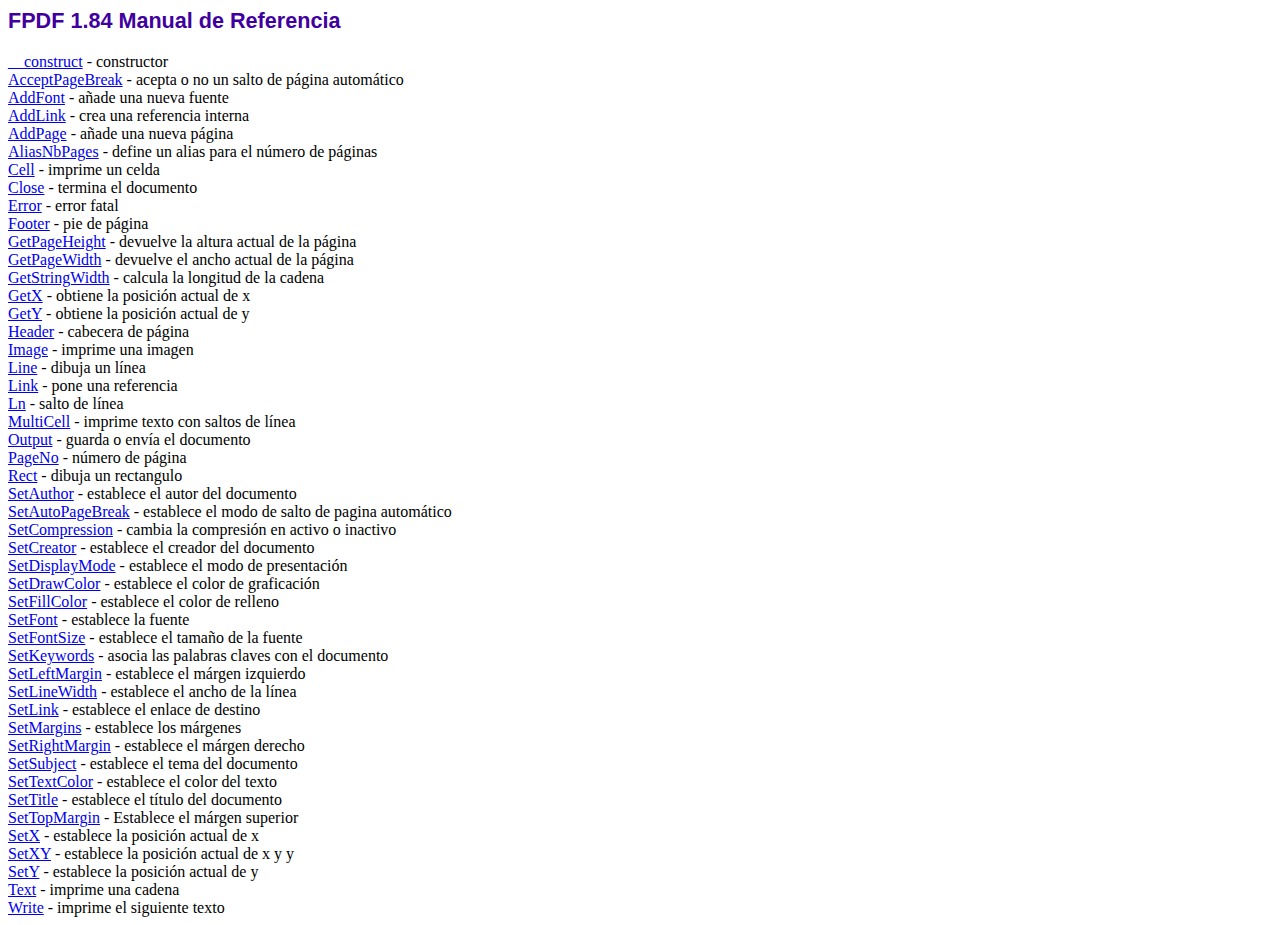
<file: includes/fpdf/doc/index.htm>
<!DOCTYPE html PUBLIC "-//W3C//DTD HTML 4.01 Transitional//EN">
<html>
<head>
<meta http-equiv="Content-Type" content="text/html; charset=ISO-8859-1">
<title>FPDF 1.84 Manual de Referencia</title>
<link type="text/css" rel="stylesheet" href="../fpdf.css">
</head>
<body>
<h1>FPDF 1.84 Manual de Referencia</h1>
<a href="__construct.htm">__construct</a> - constructor<br>
<a href="acceptpagebreak.htm">AcceptPageBreak</a> - acepta o no un salto de p�gina autom�tico<br>
<a href="addfont.htm">AddFont</a> - a�ade una nueva fuente<br>
<a href="addlink.htm">AddLink</a> - crea una referencia interna<br>
<a href="addpage.htm">AddPage</a> - a�ade una nueva p�gina<br>
<a href="aliasnbpages.htm">AliasNbPages</a> - define un alias para el n�mero de p�ginas<br>
<a href="cell.htm">Cell</a> - imprime un celda<br>
<a href="close.htm">Close</a> - termina el documento<br>
<a href="error.htm">Error</a> - error fatal<br>
<a href="footer.htm">Footer</a> - pie de p�gina<br>
<a href="getpageheight.htm">GetPageHeight</a> - devuelve la altura actual de la p�gina<br>
<a href="getpagewidth.htm">GetPageWidth</a> - devuelve el ancho actual de la p�gina<br>
<a href="getstringwidth.htm">GetStringWidth</a> - calcula la longitud de la cadena<br>
<a href="getx.htm">GetX</a> - obtiene la posici�n actual de x<br>
<a href="gety.htm">GetY</a> - obtiene la posici�n actual de y<br>
<a href="header.htm">Header</a> - cabecera de p�gina<br>
<a href="image.htm">Image</a> - imprime una imagen<br>
<a href="line.htm">Line</a> - dibuja un l�nea<br>
<a href="link.htm">Link</a> - pone una referencia<br>
<a href="ln.htm">Ln</a> - salto de l�nea<br>
<a href="multicell.htm">MultiCell</a> - imprime texto con saltos de l�nea<br>
<a href="output.htm">Output</a> - guarda o env�a el documento<br>
<a href="pageno.htm">PageNo</a> - n�mero de p�gina<br>
<a href="rect.htm">Rect</a> - dibuja un rectangulo<br>
<a href="setauthor.htm">SetAuthor</a> - establece el autor del documento<br>
<a href="setautopagebreak.htm">SetAutoPageBreak</a> - establece el modo de salto de pagina autom�tico<br>
<a href="setcompression.htm">SetCompression</a> - cambia la compresi�n en activo o inactivo<br>
<a href="setcreator.htm">SetCreator</a> - establece el creador del documento<br>
<a href="setdisplaymode.htm">SetDisplayMode</a> - establece el modo de presentaci�n<br>
<a href="setdrawcolor.htm">SetDrawColor</a> - establece el color de graficaci�n<br>
<a href="setfillcolor.htm">SetFillColor</a> - establece el color de relleno<br>
<a href="setfont.htm">SetFont</a> - establece la fuente<br>
<a href="setfontsize.htm">SetFontSize</a> - establece el tama�o de la fuente<br>
<a href="setkeywords.htm">SetKeywords</a> - asocia las palabras claves con el documento<br>
<a href="setleftmargin.htm">SetLeftMargin</a> - establece el m�rgen izquierdo<br>
<a href="setlinewidth.htm">SetLineWidth</a> - establece el ancho de la l�nea<br>
<a href="setlink.htm">SetLink</a> - establece el enlace de destino<br>
<a href="setmargins.htm">SetMargins</a> - establece los m�rgenes<br>
<a href="setrightmargin.htm">SetRightMargin</a> - establece el m�rgen derecho<br>
<a href="setsubject.htm">SetSubject</a> - establece el tema del documento<br>
<a href="settextcolor.htm">SetTextColor</a> - establece el color del texto<br>
<a href="settitle.htm">SetTitle</a> - establece el t�tulo del documento<br>
<a href="settopmargin.htm">SetTopMargin</a> - Establece el m�rgen superior<br>
<a href="setx.htm">SetX</a> - establece la posici�n actual de x<br>
<a href="setxy.htm">SetXY</a> - establece la posici�n actual de x y y<br>
<a href="sety.htm">SetY</a> - establece la posici�n actual de y<br>
<a href="text.htm">Text</a> - imprime una cadena<br>
<a href="write.htm">Write</a> - imprime el siguiente texto<br>
</body>
</html>
</file>
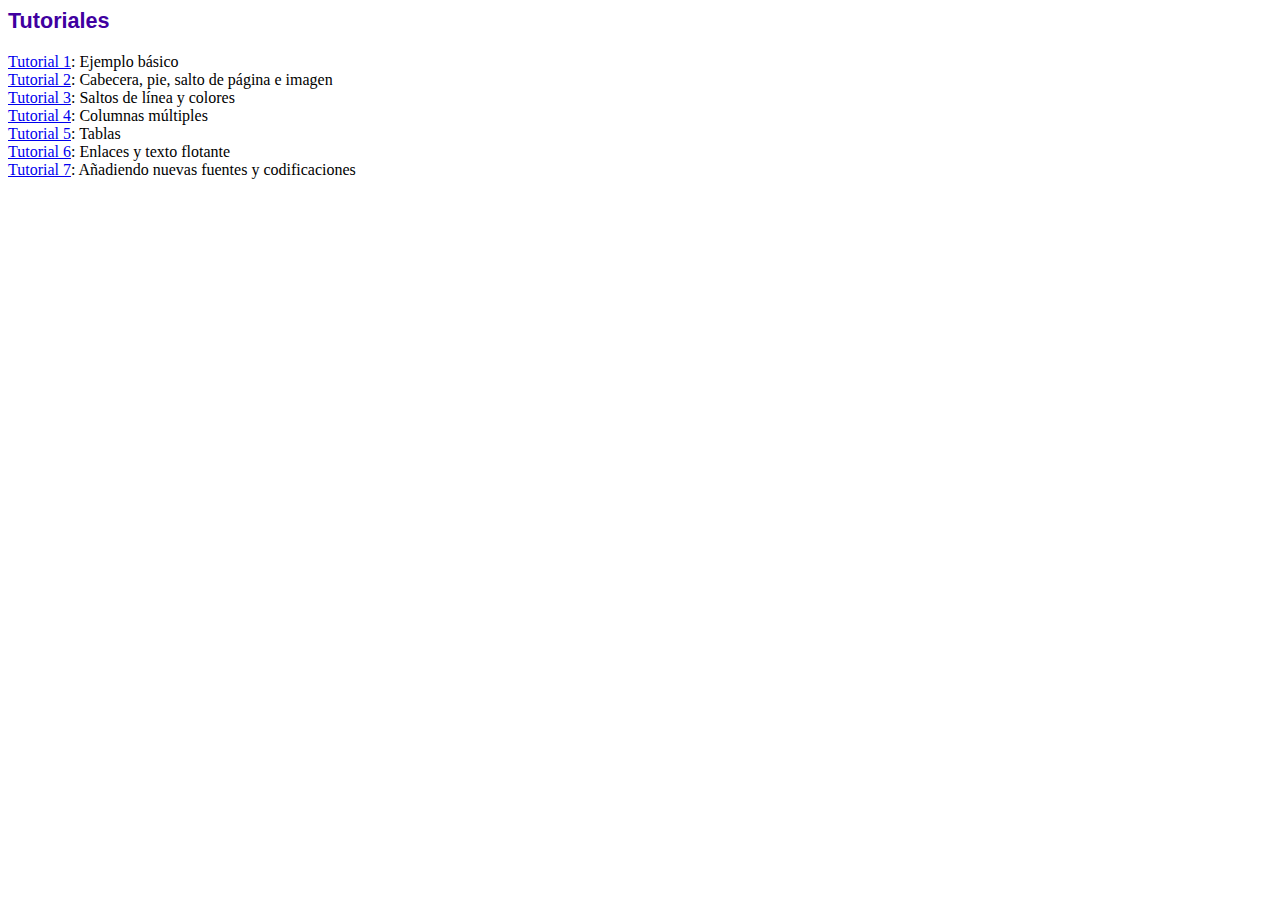
<file: includes/fpdf/tutorial/index.htm>
<!DOCTYPE html PUBLIC "-//W3C//DTD HTML 4.01 Transitional//EN">
<html>
<head>
<meta http-equiv="Content-Type" content="text/html; charset=ISO-8859-1">
<title>Tutoriales</title>
<link type="text/css" rel="stylesheet" href="../fpdf.css">
</head>
<body>
<h1>Tutoriales</h1>
<ul style="list-style-type:none; margin-left:0; padding-left:0">
<li><a href="tuto1.htm">Tutorial 1</a>: Ejemplo b�sico</li>
<li><a href="tuto2.htm">Tutorial 2</a>: Cabecera, pie, salto de p�gina e imagen</li>
<li><a href="tuto3.htm">Tutorial 3</a>: Saltos de l�nea y colores</li>
<li><a href="tuto4.htm">Tutorial 4</a>: Columnas m�ltiples</li>
<li><a href="tuto5.htm">Tutorial 5</a>: Tablas</li>
<li><a href="tuto6.htm">Tutorial 6</a>: Enlaces y texto flotante</li>
<li><a href="tuto7.htm">Tutorial 7</a>: A�adiendo nuevas fuentes y codificaciones</li>
</ul>
</body>
</html>
</file>
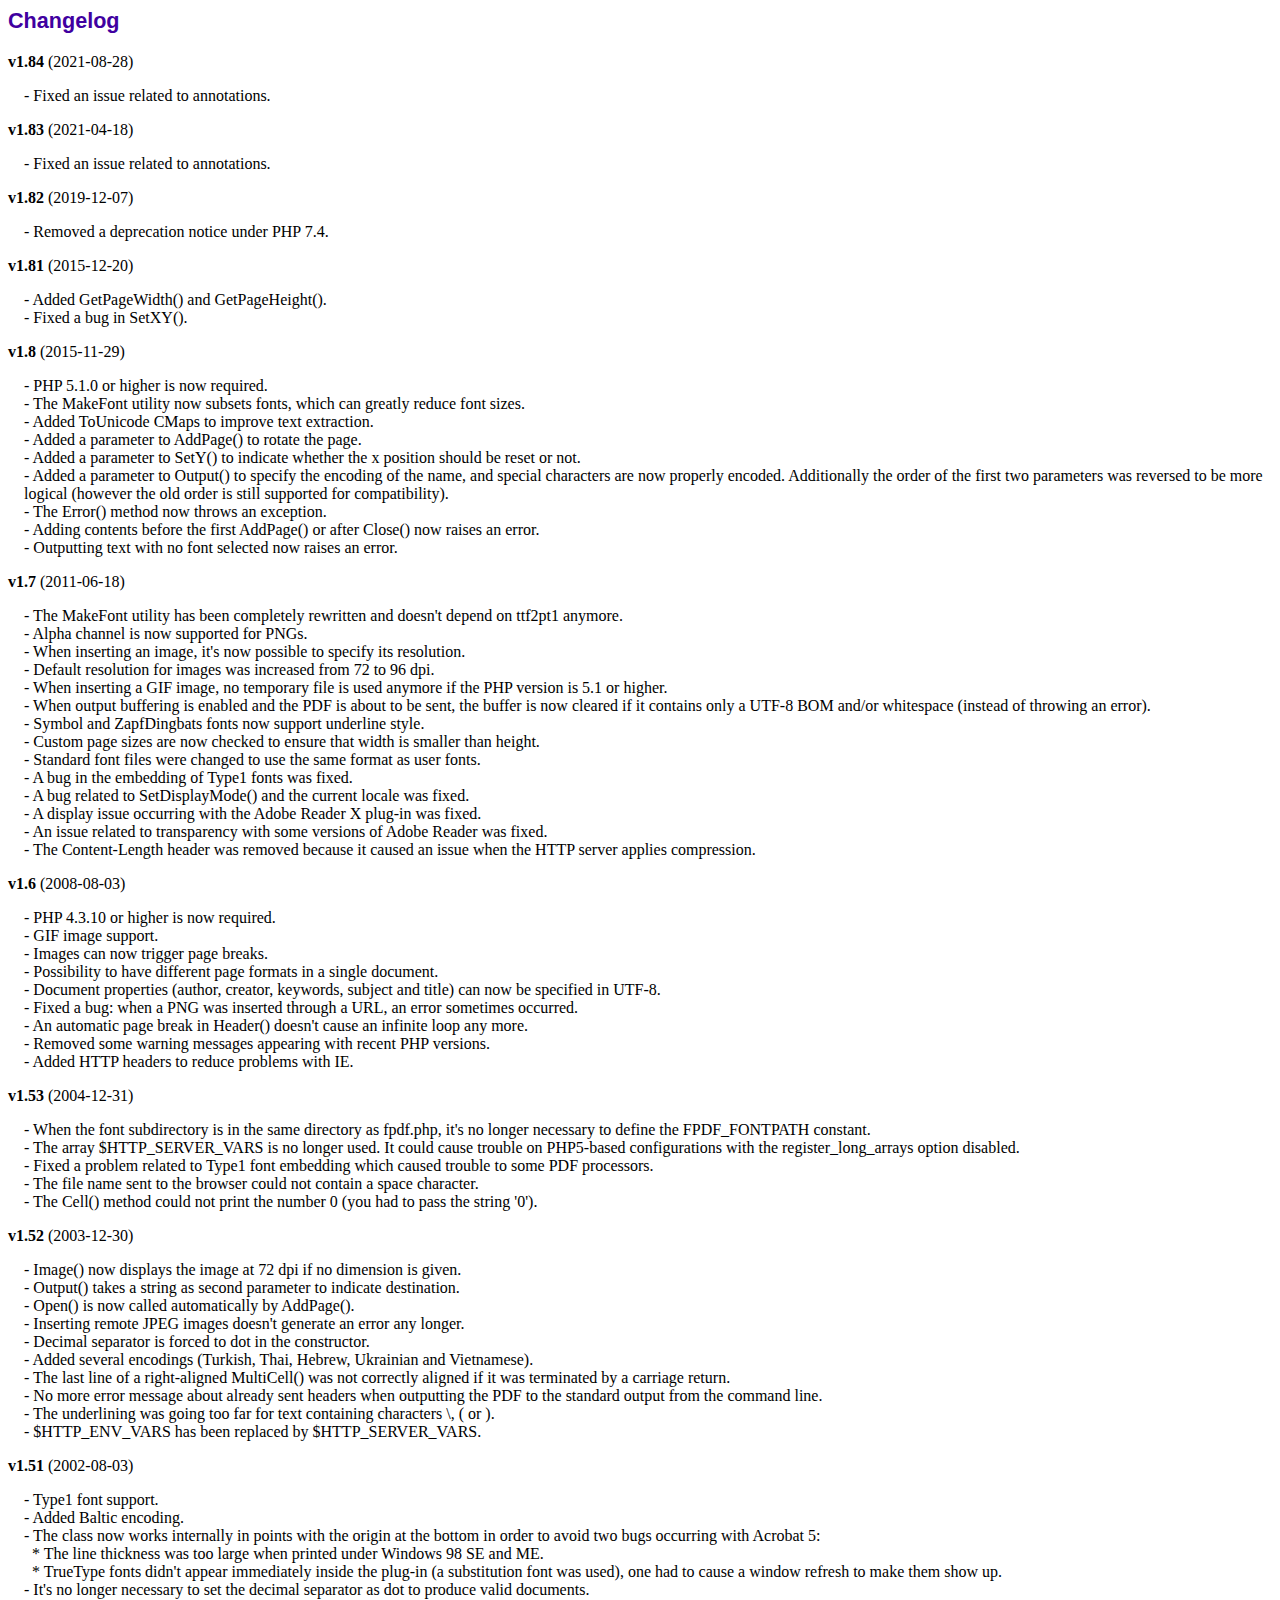
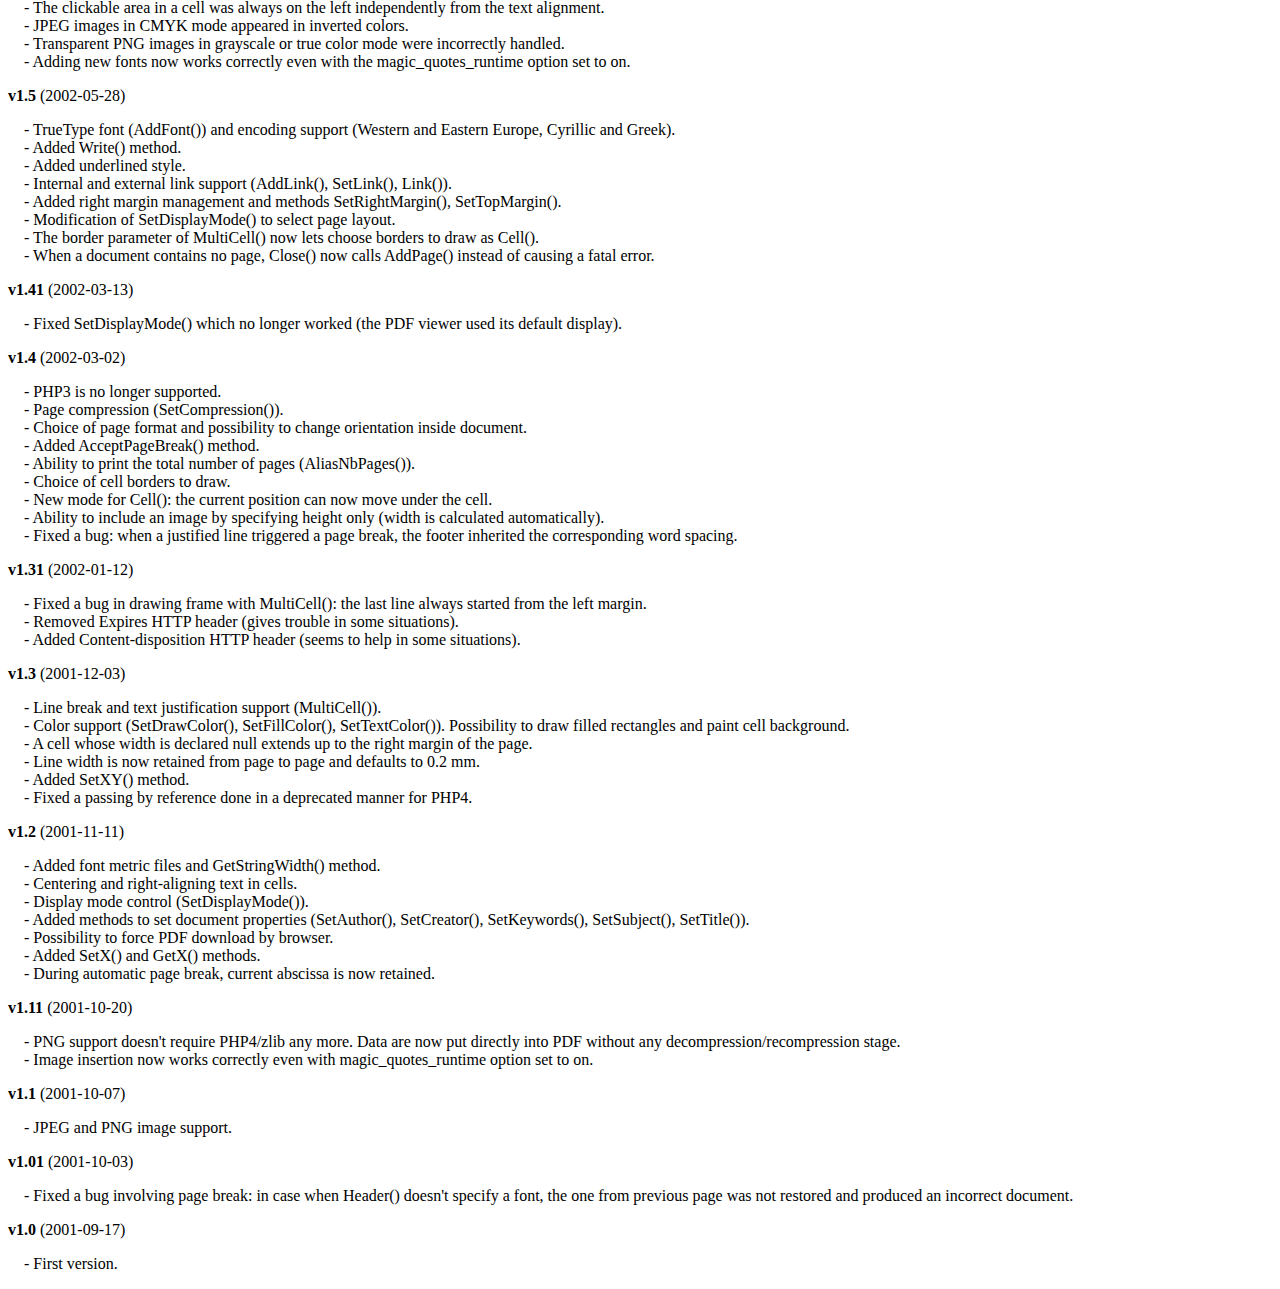
<file: includes/fpdf/changelog.htm>
<!DOCTYPE html PUBLIC "-//W3C//DTD HTML 4.01 Transitional//EN">
<html>
<head>
<meta http-equiv="Content-Type" content="text/html; charset=ISO-8859-1">
<title>Changelog</title>
<link type="text/css" rel="stylesheet" href="fpdf.css">
<style type="text/css">
dd {margin:1em 0 1em 1em}
</style>
</head>
<body>
<h1>Changelog</h1>
<dl>
<dt><strong>v1.84</strong> (2021-08-28)</dt>
<dd>
- Fixed an issue related to annotations.<br>
</dd>
<dt><strong>v1.83</strong> (2021-04-18)</dt>
<dd>
- Fixed an issue related to annotations.<br>
</dd>
<dt><strong>v1.82</strong> (2019-12-07)</dt>
<dd>
- Removed a deprecation notice under PHP 7.4.<br>
</dd>
<dt><strong>v1.81</strong> (2015-12-20)</dt>
<dd>
- Added GetPageWidth() and GetPageHeight().<br>
- Fixed a bug in SetXY().<br>
</dd>
<dt><strong>v1.8</strong> (2015-11-29)</dt>
<dd>
- PHP 5.1.0 or higher is now required.<br>
- The MakeFont utility now subsets fonts, which can greatly reduce font sizes.<br>
- Added ToUnicode CMaps to improve text extraction.<br>
- Added a parameter to AddPage() to rotate the page.<br>
- Added a parameter to SetY() to indicate whether the x position should be reset or not.<br>
- Added a parameter to Output() to specify the encoding of the name, and special characters are now properly encoded. Additionally the order of the first two parameters was reversed to be more logical (however the old order is still supported for compatibility).<br>
- The Error() method now throws an exception.<br>
- Adding contents before the first AddPage() or after Close() now raises an error.<br>
- Outputting text with no font selected now raises an error.<br>
</dd>
<dt><strong>v1.7</strong> (2011-06-18)</dt>
<dd>
- The MakeFont utility has been completely rewritten and doesn't depend on ttf2pt1 anymore.<br>
- Alpha channel is now supported for PNGs.<br>
- When inserting an image, it's now possible to specify its resolution.<br>
- Default resolution for images was increased from 72 to 96 dpi.<br>
- When inserting a GIF image, no temporary file is used anymore if the PHP version is 5.1 or higher.<br>
- When output buffering is enabled and the PDF is about to be sent, the buffer is now cleared if it contains only a UTF-8 BOM and/or whitespace (instead of throwing an error).<br>
- Symbol and ZapfDingbats fonts now support underline style.<br>
- Custom page sizes are now checked to ensure that width is smaller than height.<br>
- Standard font files were changed to use the same format as user fonts.<br>
- A bug in the embedding of Type1 fonts was fixed.<br>
- A bug related to SetDisplayMode() and the current locale was fixed.<br>
- A display issue occurring with the Adobe Reader X plug-in was fixed.<br>
- An issue related to transparency with some versions of Adobe Reader was fixed.<br>
- The Content-Length header was removed because it caused an issue when the HTTP server applies compression.<br>
</dd>
<dt><strong>v1.6</strong> (2008-08-03)</dt>
<dd>
- PHP 4.3.10 or higher is now required.<br>
- GIF image support.<br>
- Images can now trigger page breaks.<br>
- Possibility to have different page formats in a single document.<br>
- Document properties (author, creator, keywords, subject and title) can now be specified in UTF-8.<br>
- Fixed a bug: when a PNG was inserted through a URL, an error sometimes occurred.<br>
- An automatic page break in Header() doesn't cause an infinite loop any more.<br>
- Removed some warning messages appearing with recent PHP versions.<br>
- Added HTTP headers to reduce problems with IE.<br>
</dd>
<dt><strong>v1.53</strong> (2004-12-31)</dt>
<dd>
- When the font subdirectory is in the same directory as fpdf.php, it's no longer necessary to define the FPDF_FONTPATH constant.<br>
- The array $HTTP_SERVER_VARS is no longer used. It could cause trouble on PHP5-based configurations with the register_long_arrays option disabled.<br>
- Fixed a problem related to Type1 font embedding which caused trouble to some PDF processors.<br>
- The file name sent to the browser could not contain a space character.<br>
- The Cell() method could not print the number 0 (you had to pass the string '0').<br>
</dd>
<dt><strong>v1.52</strong> (2003-12-30)</dt>
<dd>
- Image() now displays the image at 72 dpi if no dimension is given.<br>
- Output() takes a string as second parameter to indicate destination.<br>
- Open() is now called automatically by AddPage().<br>
- Inserting remote JPEG images doesn't generate an error any longer.<br>
- Decimal separator is forced to dot in the constructor.<br>
- Added several encodings (Turkish, Thai, Hebrew, Ukrainian and Vietnamese).<br>
- The last line of a right-aligned MultiCell() was not correctly aligned if it was terminated by a carriage return.<br>
- No more error message about already sent headers when outputting the PDF to the standard output from the command line.<br>
- The underlining was going too far for text containing characters \, ( or ).<br>
- $HTTP_ENV_VARS has been replaced by $HTTP_SERVER_VARS.<br>
</dd>
<dt><strong>v1.51</strong> (2002-08-03)</dt>
<dd>
- Type1 font support.<br>
- Added Baltic encoding.<br>
- The class now works internally in points with the origin at the bottom in order to avoid two bugs occurring with Acrobat 5:<br>&nbsp;&nbsp;* The line thickness was too large when printed under Windows 98 SE and ME.<br>&nbsp;&nbsp;* TrueType fonts didn't appear immediately inside the plug-in (a substitution font was used), one had to cause a window refresh to make them show up.<br>
- It's no longer necessary to set the decimal separator as dot to produce valid documents.<br>
- The clickable area in a cell was always on the left independently from the text alignment.<br>
- JPEG images in CMYK mode appeared in inverted colors.<br>
- Transparent PNG images in grayscale or true color mode were incorrectly handled.<br>
- Adding new fonts now works correctly even with the magic_quotes_runtime option set to on.<br>
</dd>
<dt><strong>v1.5</strong> (2002-05-28)</dt>
<dd>
- TrueType font (AddFont()) and encoding support (Western and Eastern Europe, Cyrillic and Greek).<br>
- Added Write() method.<br>
- Added underlined style.<br>
- Internal and external link support (AddLink(), SetLink(), Link()).<br>
- Added right margin management and methods SetRightMargin(), SetTopMargin().<br>
- Modification of SetDisplayMode() to select page layout.<br>
- The border parameter of MultiCell() now lets choose borders to draw as Cell().<br>
- When a document contains no page, Close() now calls AddPage() instead of causing a fatal error.<br>
</dd>
<dt><strong>v1.41</strong> (2002-03-13)</dt>
<dd>
- Fixed SetDisplayMode() which no longer worked (the PDF viewer used its default display).<br>
</dd>
<dt><strong>v1.4</strong> (2002-03-02)</dt>
<dd>
- PHP3 is no longer supported.<br>
- Page compression (SetCompression()).<br>
- Choice of page format and possibility to change orientation inside document.<br>
- Added AcceptPageBreak() method.<br>
- Ability to print the total number of pages (AliasNbPages()).<br>
- Choice of cell borders to draw.<br>
- New mode for Cell(): the current position can now move under the cell.<br>
- Ability to include an image by specifying height only (width is calculated automatically).<br>
- Fixed a bug: when a justified line triggered a page break, the footer inherited the corresponding word spacing.<br>
</dd>
<dt><strong>v1.31</strong> (2002-01-12)</dt>
<dd>
- Fixed a bug in drawing frame with MultiCell(): the last line always started from the left margin.<br>
- Removed Expires HTTP header (gives trouble in some situations).<br>
- Added Content-disposition HTTP header (seems to help in some situations).<br>
</dd>
<dt><strong>v1.3</strong> (2001-12-03)</dt>
<dd>
- Line break and text justification support (MultiCell()).<br>
- Color support (SetDrawColor(), SetFillColor(), SetTextColor()). Possibility to draw filled rectangles and paint cell background.<br>
- A cell whose width is declared null extends up to the right margin of the page.<br>
- Line width is now retained from page to page and defaults to 0.2 mm.<br>
- Added SetXY() method.<br>
- Fixed a passing by reference done in a deprecated manner for PHP4.<br>
</dd>
<dt><strong>v1.2</strong> (2001-11-11)</dt>
<dd>
- Added font metric files and GetStringWidth() method.<br>
- Centering and right-aligning text in cells.<br>
- Display mode control (SetDisplayMode()).<br>
- Added methods to set document properties (SetAuthor(), SetCreator(), SetKeywords(), SetSubject(), SetTitle()).<br>
- Possibility to force PDF download by browser.<br>
- Added SetX() and GetX() methods.<br>
- During automatic page break, current abscissa is now retained.<br>
</dd>
<dt><strong>v1.11</strong> (2001-10-20)</dt>
<dd>
- PNG support doesn't require PHP4/zlib any more. Data are now put directly into PDF without any decompression/recompression stage.<br>
- Image insertion now works correctly even with magic_quotes_runtime option set to on.<br>
</dd>
<dt><strong>v1.1</strong> (2001-10-07)</dt>
<dd>
- JPEG and PNG image support.<br>
</dd>
<dt><strong>v1.01</strong> (2001-10-03)</dt>
<dd>
- Fixed a bug involving page break: in case when Header() doesn't specify a font, the one from previous page was not restored and produced an incorrect document.<br>
</dd>
<dt><strong>v1.0</strong> (2001-09-17)</dt>
<dd>
- First version.<br>
</dd>
</dl>
</body>
</html>
</file>
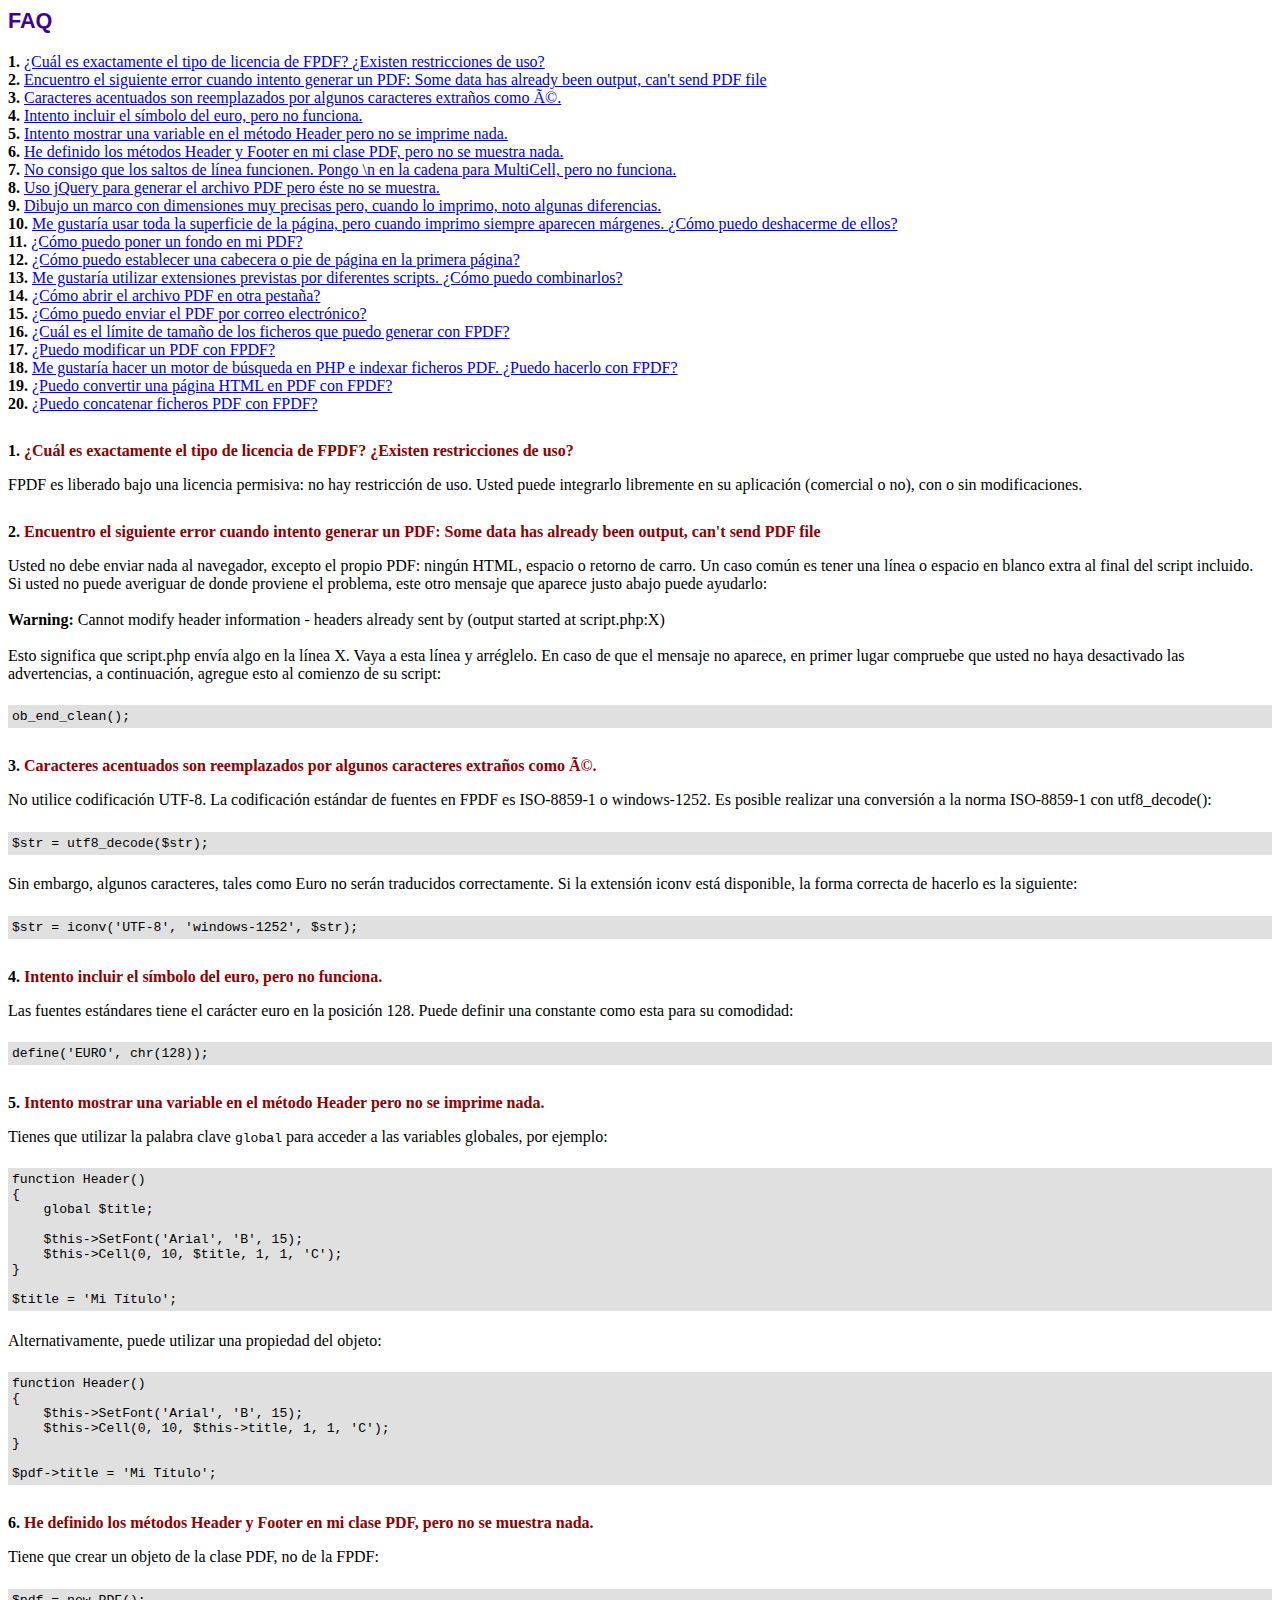
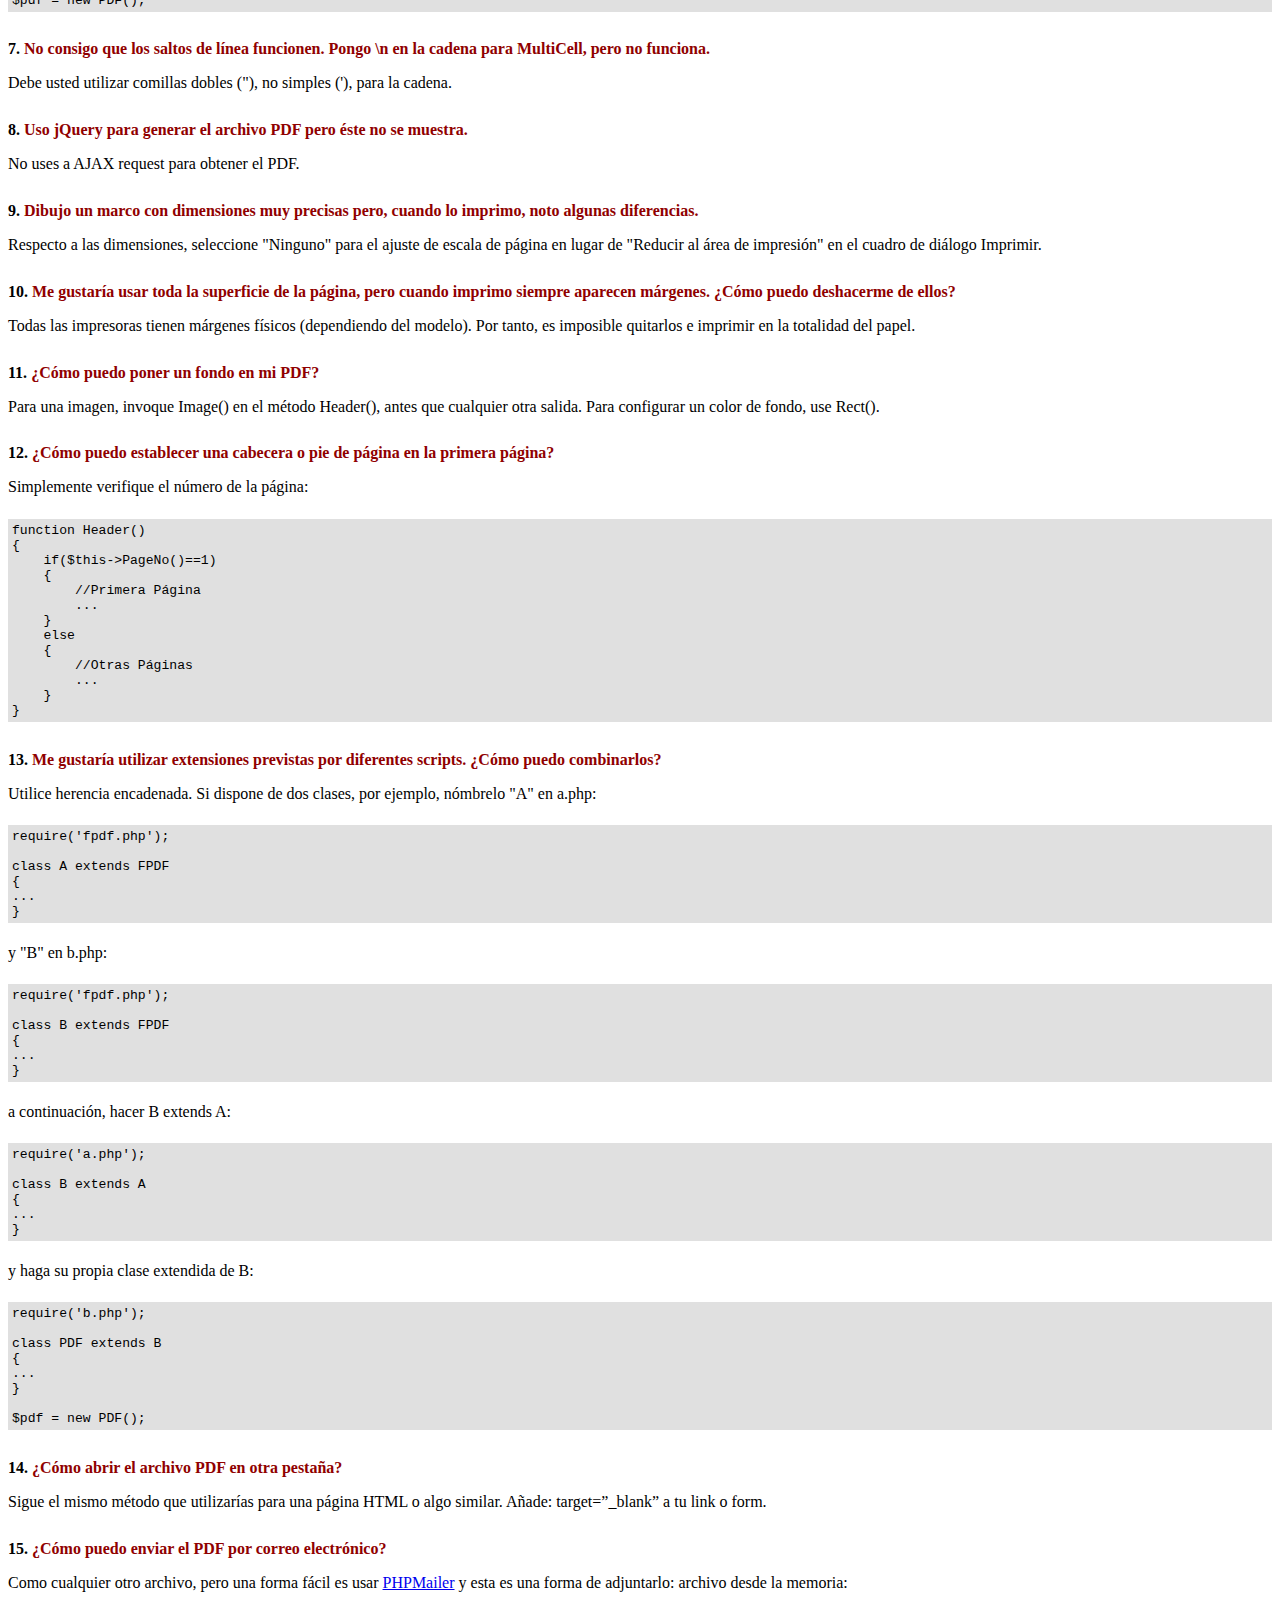
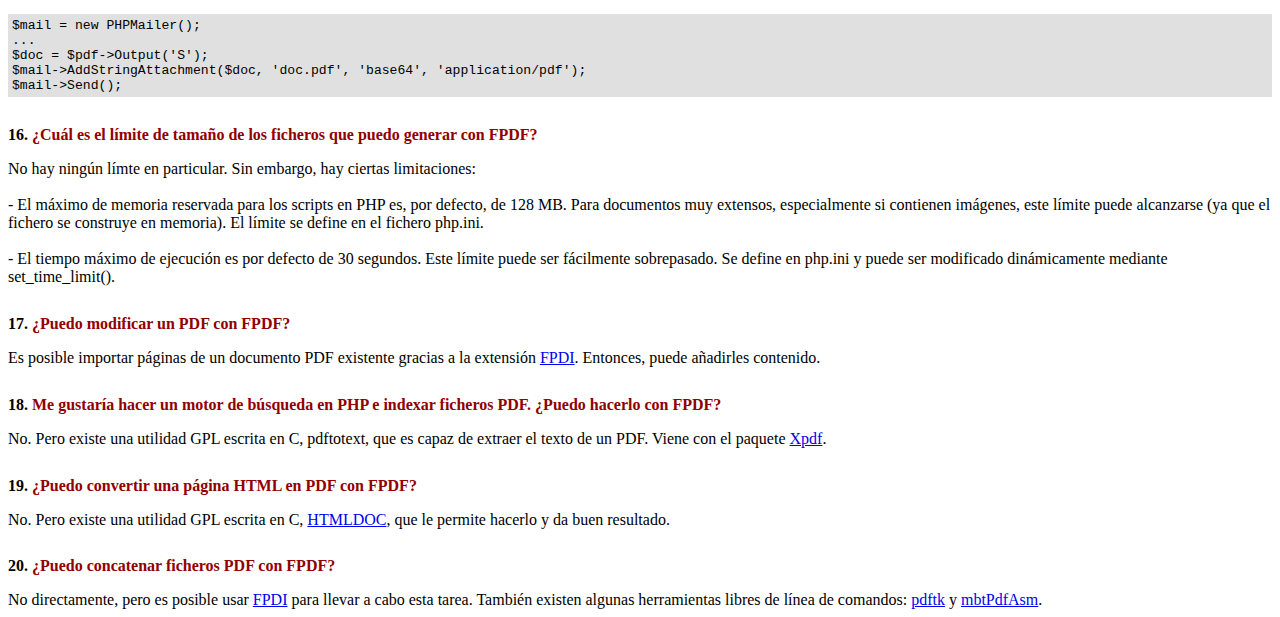
<file: includes/fpdf/FAQ.htm>
<!DOCTYPE html PUBLIC "-//W3C//DTD HTML 4.01 Transitional//EN">
<html>
<head>
<meta http-equiv="Content-Type" content="text/html; charset=ISO-8859-1">
<title>FAQ</title>
<link type="text/css" rel="stylesheet" href="fpdf.css">
<style type="text/css">
ul {list-style-type:none; margin:0; padding:0}
ul#answers li {margin-top:1.8em}
.question {font-weight:bold; color:#900000}
</style>
</head>
<body>
<h1>FAQ</h1>
<ul>
<li><b>1.</b> <a href='#q1'>�Cu�l es exactamente el tipo de licencia de FPDF? �Existen restricciones de uso?</a></li>
<li><b>2.</b> <a href='#q2'>Encuentro el siguiente error cuando intento generar un PDF: Some data has already been output, can't send PDF file</a></li>
<li><b>3.</b> <a href='#q3'>Caracteres acentuados son reemplazados por algunos caracteres extra�os como é.</a></li>
<li><b>4.</b> <a href='#q4'>Intento incluir el s�mbolo del euro, pero no funciona.</a></li>
<li><b>5.</b> <a href='#q5'>Intento mostrar una variable en el m�todo Header pero no se imprime nada.</a></li>
<li><b>6.</b> <a href='#q6'>He definido los m�todos Header y Footer en mi clase PDF, pero no se muestra nada.</a></li>
<li><b>7.</b> <a href='#q7'>No consigo que los saltos de l�nea funcionen. Pongo \n en la cadena para MultiCell, pero no funciona.</a></li>
<li><b>8.</b> <a href='#q8'>Uso jQuery para generar el archivo PDF pero �ste no se muestra.</a></li>
<li><b>9.</b> <a href='#q9'>Dibujo un marco con dimensiones muy precisas pero, cuando lo imprimo, noto algunas diferencias.</a></li>
<li><b>10.</b> <a href='#q10'>Me gustar�a usar toda la superficie de la p�gina, pero cuando imprimo siempre aparecen m�rgenes. �C�mo puedo deshacerme de ellos?</a></li>
<li><b>11.</b> <a href='#q11'>�C�mo puedo poner un fondo en mi PDF?</a></li>
<li><b>12.</b> <a href='#q12'>�C�mo puedo establecer una cabecera o pie de p�gina en la primera p�gina?</a></li>
<li><b>13.</b> <a href='#q13'>Me gustar�a utilizar extensiones previstas por diferentes scripts. �C�mo puedo combinarlos?</a></li>
<li><b>14.</b> <a href='#q14'>�C�mo abrir el archivo PDF en otra pesta�a?</a></li>
<li><b>15.</b> <a href='#q15'>�C�mo puedo enviar el PDF por correo electr�nico?</a></li>
<li><b>16.</b> <a href='#q16'>�Cu�l es el l�mite de tama�o de los ficheros que puedo generar con FPDF?</a></li>
<li><b>17.</b> <a href='#q17'>�Puedo modificar un PDF con FPDF?</a></li>
<li><b>18.</b> <a href='#q18'>Me gustar�a hacer un motor de b�squeda en PHP e indexar ficheros PDF. �Puedo hacerlo con FPDF?</a></li>
<li><b>19.</b> <a href='#q19'>�Puedo convertir una p�gina HTML en PDF con FPDF?</a></li>
<li><b>20.</b> <a href='#q20'>�Puedo concatenar ficheros PDF con FPDF?</a></li>
</ul>

<ul id='answers'>
<li id='q1'>
<p><b>1.</b> <span class='question'>�Cu�l es exactamente el tipo de licencia de FPDF? �Existen restricciones de uso?</span></p>
FPDF es liberado bajo una licencia permisiva: no hay restricci�n de uso. Usted puede integrarlo
libremente en su aplicaci�n (comercial o no), con o sin modificaciones.
</li>

<li id='q2'>
<p><b>2.</b> <span class='question'>Encuentro el siguiente error cuando intento generar un PDF: Some data has already been output, can't send PDF file</span></p>
Usted no debe enviar nada al navegador, excepto el propio PDF: ning�n HTML, espacio o retorno de carro. Un caso com�n
es tener una l�nea o espacio en blanco extra al final del script incluido.<br>
Si usted no puede averiguar de donde proviene el problema, este otro mensaje que aparece justo abajo puede ayudarlo:<br>
<br>
<b>Warning:</b> Cannot modify header information - headers already sent by (output started at script.php:X)<br>
<br>
Esto significa que script.php env�a algo en la l�nea X. Vaya a esta l�nea y arr�glelo.
En caso de que el mensaje no aparece, en primer lugar compruebe que usted no haya desactivado las advertencias, a continuaci�n, agregue esto
al comienzo de su script:
<div class="doc-source">
<pre><code>ob_end_clean();</code></pre>
</div>
</li>

<li id='q3'>
<p><b>3.</b> <span class='question'>Caracteres acentuados son reemplazados por algunos caracteres extra�os como é.</span></p>
No utilice codificaci�n UTF-8. La codificaci�n est�ndar de fuentes en FPDF es ISO-8859-1 o windows-1252.
Es posible realizar una conversi�n a la norma ISO-8859-1 con utf8_decode():
<div class="doc-source">
<pre><code>$str = utf8_decode($str);</code></pre>
</div>
Sin embargo, algunos caracteres, tales como Euro no ser�n traducidos correctamente. Si la extensi�n iconv est� disponible, la
forma correcta de hacerlo es la siguiente:
<div class="doc-source">
<pre><code>$str = iconv('UTF-8', 'windows-1252', $str);</code></pre>
</div>
</li>

<li id='q4'>
<p><b>4.</b> <span class='question'>Intento incluir el s�mbolo del euro, pero no funciona.</span></p>
Las fuentes est�ndares tiene el car�cter euro en la posici�n 128. Puede definir una constante
como esta para su comodidad:
<div class="doc-source">
<pre><code>define('EURO', chr(128));</code></pre>
</div>
</li>

<li id='q5'>
<p><b>5.</b> <span class='question'>Intento mostrar una variable en el m�todo Header pero no se imprime nada.</span></p>
Tienes que utilizar la palabra clave <code>global</code> para acceder a las variables globales, por ejemplo:
<div class="doc-source">
<pre><code>function Header()
{
    global $title;

    $this-&gt;SetFont('Arial', 'B', 15);
    $this-&gt;Cell(0, 10, $title, 1, 1, 'C');
}

$title = 'Mi T�tulo';</code></pre>
</div>
Alternativamente, puede utilizar una propiedad del objeto:
<div class="doc-source">
<pre><code>function Header()
{
    $this-&gt;SetFont('Arial', 'B', 15);
    $this-&gt;Cell(0, 10, $this-&gt;title, 1, 1, 'C');
}

$pdf-&gt;title = 'Mi T�tulo';</code></pre>
</div>
</li>

<li id='q6'>
<p><b>6.</b> <span class='question'>He definido los m�todos Header y Footer en mi clase PDF, pero no se muestra nada.</span></p>
Tiene que crear un objeto de la clase PDF, no de la FPDF:
<div class="doc-source">
<pre><code>$pdf = new PDF();</code></pre>
</div>
</li>

<li id='q7'>
<p><b>7.</b> <span class='question'>No consigo que los saltos de l�nea funcionen. Pongo \n en la cadena para MultiCell, pero no funciona.</span></p>
Debe usted utilizar comillas dobles ("), no simples ('), para la cadena.
</li>

<li id='q8'>
<p><b>8.</b> <span class='question'>Uso jQuery para generar el archivo PDF pero �ste no se muestra.</span></p>
No uses a AJAX request para obtener el PDF.
</li>

<li id='q9'>
<p><b>9.</b> <span class='question'>Dibujo un marco con dimensiones muy precisas pero, cuando lo imprimo, noto algunas diferencias.</span></p>
Respecto a las dimensiones, seleccione "Ninguno" para el ajuste de escala de p�gina en lugar de "Reducir al �rea de impresi�n" en el cuadro de di�logo Imprimir.
</li>

<li id='q10'>
<p><b>10.</b> <span class='question'>Me gustar�a usar toda la superficie de la p�gina, pero cuando imprimo siempre aparecen m�rgenes. �C�mo puedo deshacerme de ellos?</span></p>
Todas las impresoras tienen m�rgenes f�sicos (dependiendo del modelo). Por tanto, es imposible quitarlos
e imprimir en la totalidad del papel.
</li>

<li id='q11'>
<p><b>11.</b> <span class='question'>�C�mo puedo poner un fondo en mi PDF?</span></p>
Para una imagen, invoque Image() en el m�todo Header(), antes que cualquier otra salida. Para configurar un color de fondo, use Rect().
</li>

<li id='q12'>
<p><b>12.</b> <span class='question'>�C�mo puedo establecer una cabecera o pie de p�gina en la primera p�gina?</span></p>
Simplemente verifique el n�mero de la p�gina:
<div class="doc-source">
<pre><code>function Header()
{
    if($this-&gt;PageNo()==1)
    {
        //Primera P�gina
        ...
    }
    else
    {
        //Otras P�ginas
        ...
    }
}</code></pre>
</div>
</li>

<li id='q13'>
<p><b>13.</b> <span class='question'>Me gustar�a utilizar extensiones previstas por diferentes scripts. �C�mo puedo combinarlos?</span></p>
Utilice herencia encadenada. Si dispone de dos clases, por ejemplo, n�mbrelo "A" en a.php:
<div class="doc-source">
<pre><code>require('fpdf.php');

class A extends FPDF
{
...
}</code></pre>
</div>
y "B" en b.php:
<div class="doc-source">
<pre><code>require('fpdf.php');

class B extends FPDF
{
...
}</code></pre>
</div>
a continuaci�n, hacer B extends A:
<div class="doc-source">
<pre><code>require('a.php');

class B extends A
{
...
}</code></pre>
</div>
y haga su propia clase extendida de B:
<div class="doc-source">
<pre><code>require('b.php');

class PDF extends B
{
...
}

$pdf = new PDF();</code></pre>
</div>
</li>

<li id='q14'>
<p><b>14.</b> <span class='question'>�C�mo abrir el archivo PDF en otra pesta�a?</span></p>
Sigue el mismo m�todo que utilizar�as para una p�gina HTML o algo similar.
A�ade: target=�_blank� a tu link o form.
</li>

<li id='q15'>
<p><b>15.</b> <span class='question'>�C�mo puedo enviar el PDF por correo electr�nico?</span></p>
Como cualquier otro archivo, pero una forma f�cil es usar <a href="https://github.com/PHPMailer/PHPMailer" target="_blank">PHPMailer</a>
y esta es una forma de adjuntarlo: archivo desde la memoria:
<div class="doc-source">
<pre><code>$mail = new PHPMailer();
...
$doc = $pdf-&gt;Output('S');
$mail-&gt;AddStringAttachment($doc, 'doc.pdf', 'base64', 'application/pdf');
$mail-&gt;Send();</code></pre>
</div>
</li>

<li id='q16'>
<p><b>16.</b> <span class='question'>�Cu�l es el l�mite de tama�o de los ficheros que puedo generar con FPDF?</span></p>
No hay ning�n l�mte en particular. Sin embargo, hay ciertas limitaciones:
<br>
<br>
- El m�ximo de memoria reservada para los scripts en PHP es, por defecto, de 128 MB. Para documentos
muy extensos, especialmente si contienen im�genes, este l�mite puede alcanzarse (ya que el fichero
se construye en memoria). El l�mite se define en el fichero php.ini.
<br>
<br>
- El tiempo m�ximo de ejecuci�n es por defecto de 30 segundos. Este l�mite puede ser f�cilmente
sobrepasado. Se define en php.ini y puede ser modificado din�micamente mediante set_time_limit().
</li>

<li id='q17'>
<p><b>17.</b> <span class='question'>�Puedo modificar un PDF con FPDF?</span></p>
Es posible importar p�ginas de un documento PDF existente gracias a la extensi�n
<a href="https://www.setasign.com/products/fpdi/about/" target="_blank">FPDI</a>.
Entonces, puede a�adirles contenido.
</li>

<li id='q18'>
<p><b>18.</b> <span class='question'>Me gustar�a hacer un motor de b�squeda en PHP e indexar ficheros PDF. �Puedo hacerlo con FPDF?</span></p>
No. Pero existe una utilidad GPL escrita en C, pdftotext, que es capaz de extraer el texto de
un PDF. Viene con el paquete <a href="https://www.xpdfreader.com" target="_blank">Xpdf</a>.
</li>

<li id='q19'>
<p><b>19.</b> <span class='question'>�Puedo convertir una p�gina HTML en PDF con FPDF?</span></p>
No. Pero existe una utilidad GPL escrita en C, <a href="https://www.msweet.org/htmldoc/" target="_blank">HTMLDOC</a>,
que le permite hacerlo y da buen resultado.
</li>

<li id='q20'>
<p><b>20.</b> <span class='question'>�Puedo concatenar ficheros PDF con FPDF?</span></p>
No directamente, pero es posible usar <a href="https://www.setasign.com/products/fpdi/demos/concatenate-fake/" target="_blank">FPDI</a>
para llevar a cabo esta tarea. Tambi�n existen algunas herramientas libres de l�nea de comandos:
<a href="https://www.pdflabs.com/tools/pdftk-the-pdf-toolkit/" target="_blank">pdftk</a> y
<a href="http://thierry.schmit.free.fr/spip/spip.php?article15" target="_blank">mbtPdfAsm</a>.
</li>
</ul>
</body>
</html>
</file>
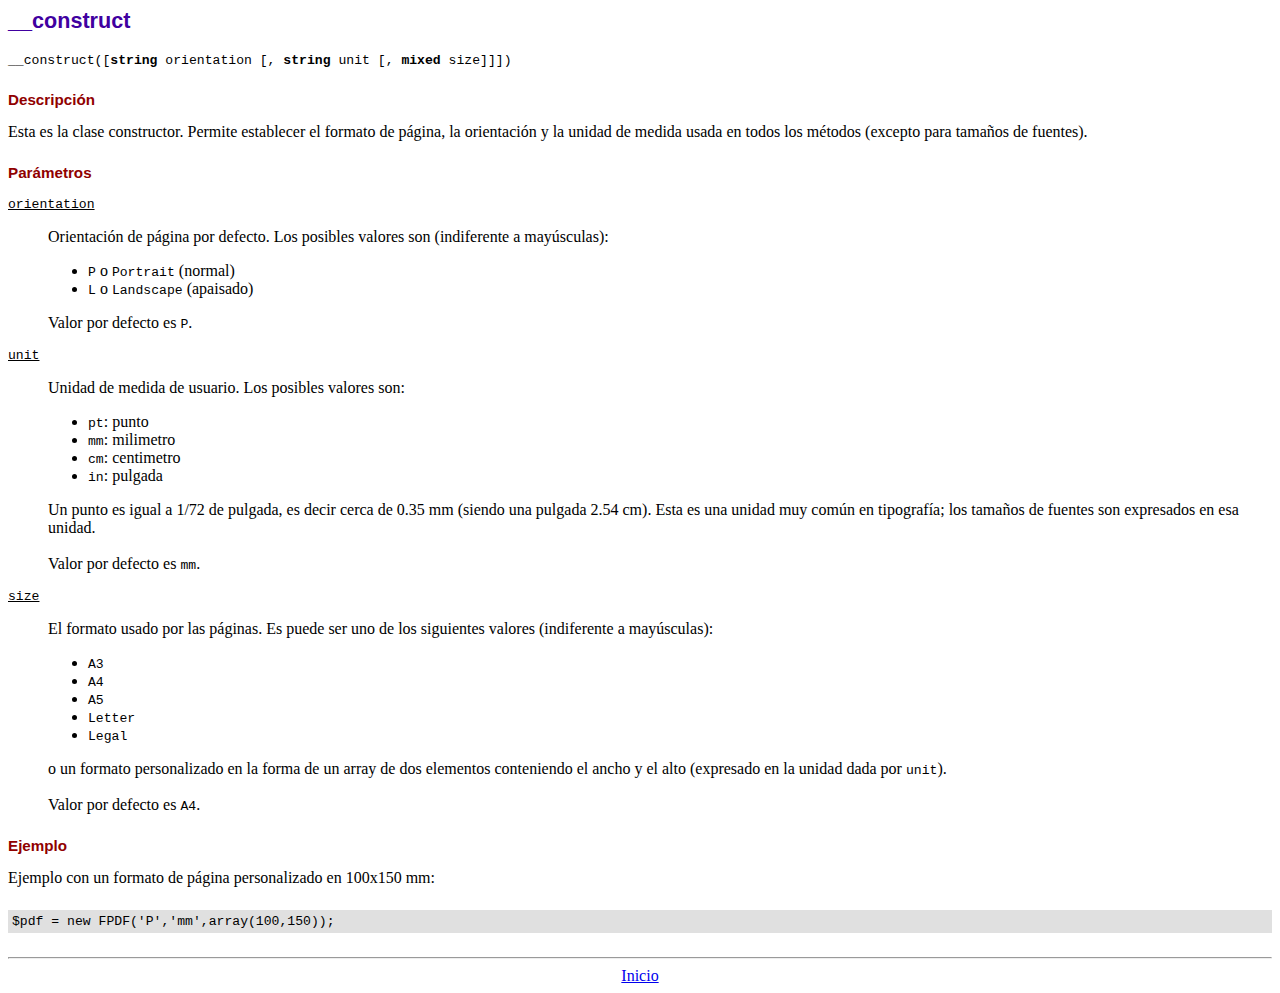
<file: includes/fpdf/doc/__construct.htm>
<!DOCTYPE html PUBLIC "-//W3C//DTD HTML 4.01 Transitional//EN">
<html>
<head>
<meta http-equiv="Content-Type" content="text/html; charset=ISO-8859-1">
<title>__construct</title>
<link type="text/css" rel="stylesheet" href="../fpdf.css">
</head>
<body>
<h1>__construct</h1>
<code>__construct([<b>string</b> orientation [, <b>string</b> unit [, <b>mixed</b> size]]])</code>
<h2>Descripci�n</h2>
Esta es la clase constructor. Permite establecer el formato de p�gina, la orientaci�n y la unidad de medida usada en todos los m�todos (excepto para tama�os de fuentes).
<h2>Par�metros</h2>
<dl class="param">
<dt><code>orientation</code></dt>
<dd>
Orientaci�n de p�gina por defecto. Los posibles valores son (indiferente a may�sculas):
<ul>
<li><code>P</code> o <code>Portrait</code> (normal)
<li><code>L</code> o <code>Landscape</code> (apaisado)
</ul>
Valor por defecto es <code>P</code>.
</dd>
<dt><code>unit</code></dt>
<dd>
Unidad de medida de usuario. Los posibles valores son:
<ul>
<li><code>pt</code>: punto
<li><code>mm</code>: milimetro
<li><code>cm</code>: centimetro
<li><code>in</code>: pulgada
</ul>
Un punto es igual a 1/72 de pulgada, es decir cerca de 0.35 mm (siendo una pulgada 2.54 cm). Esta es una unidad muy com�n en tipograf�a; los tama�os de fuentes son expresados en esa unidad.
<br>
<br>
Valor por defecto es <code>mm</code>.
</dd>
<dt><code>size</code></dt>
<dd>
El formato usado por las p�ginas. Es puede ser uno de los siguientes valores (indiferente a may�sculas):
<ul>
<li><code>A3</code>
<li><code>A4</code>
<li><code>A5</code>
<li><code>Letter</code>
<li><code>Legal</code>
</ul>
o un formato personalizado en la forma de un array de dos elementos conteniendo el ancho y el alto (expresado en la unidad dada por <code>unit</code>).
<br>
<br>
Valor por defecto es <code>A4</code>.
</dd>
</dl>
<h2>Ejemplo</h2>
Ejemplo con un formato de p�gina personalizado en 100x150 mm:
<div class="doc-source">
<pre><code>$pdf = new FPDF('P','mm',array(100,150));</code></pre>
</div>
<hr style="margin-top:1.5em">
<div style="text-align:center"><a href="index.htm">Inicio</a></div>
</body>
</html>
</file>
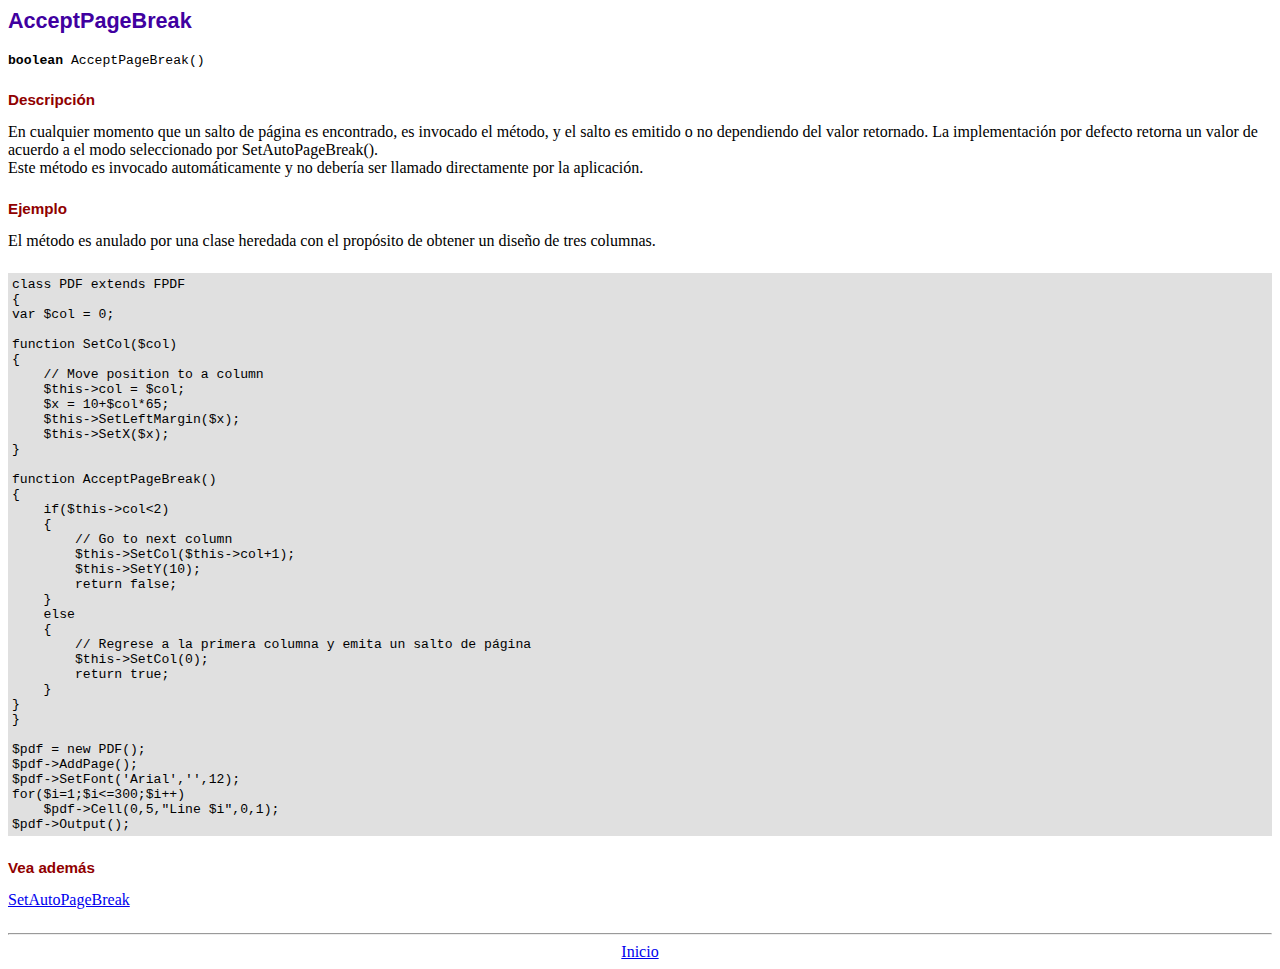
<file: includes/fpdf/doc/acceptpagebreak.htm>
<!DOCTYPE html PUBLIC "-//W3C//DTD HTML 4.01 Transitional//EN">
<html>
<head>
<meta http-equiv="Content-Type" content="text/html; charset=ISO-8859-1">
<title>AcceptPageBreak</title>
<link type="text/css" rel="stylesheet" href="../fpdf.css">
</head>
<body>
<h1>AcceptPageBreak</h1>
<code><b>boolean</b> AcceptPageBreak()</code>
<h2>Descripci�n</h2>
En cualquier momento que un salto de p�gina es encontrado, es invocado el m�todo, y el salto es emitido o no dependiendo
del valor retornado. La implementaci�n por defecto retorna un valor de acuerdo a el modo seleccionado por SetAutoPageBreak().
<br>
Este m�todo es invocado autom�ticamente y no deber�a ser llamado directamente por la aplicaci�n.
<h2>Ejemplo</h2>
El m�todo es anulado por una clase heredada con el prop�sito de obtener un dise�o de tres columnas.
<div class="doc-source">
<pre><code>class PDF extends FPDF
{
var $col = 0;

function SetCol($col)
{
    // Move position to a column
    $this-&gt;col = $col;
    $x = 10+$col*65;
    $this-&gt;SetLeftMargin($x);
    $this-&gt;SetX($x);
}

function AcceptPageBreak()
{
    if($this-&gt;col&lt;2)
    {
        // Go to next column
        $this-&gt;SetCol($this-&gt;col+1);
        $this-&gt;SetY(10);
        return false;
    }
    else
    {
        // Regrese a la primera columna y emita un salto de p�gina
        $this-&gt;SetCol(0);
        return true;
    }
}
}

$pdf = new PDF();
$pdf-&gt;AddPage();
$pdf-&gt;SetFont('Arial','',12);
for($i=1;$i&lt;=300;$i++)
    $pdf-&gt;Cell(0,5,"Line $i",0,1);
$pdf-&gt;Output();</code></pre>
</div>
<h2>Vea adem�s</h2>
<a href="setautopagebreak.htm">SetAutoPageBreak</a>
<hr style="margin-top:1.5em">
<div style="text-align:center"><a href="index.htm">Inicio</a></div>
</body>
</html>
</file>
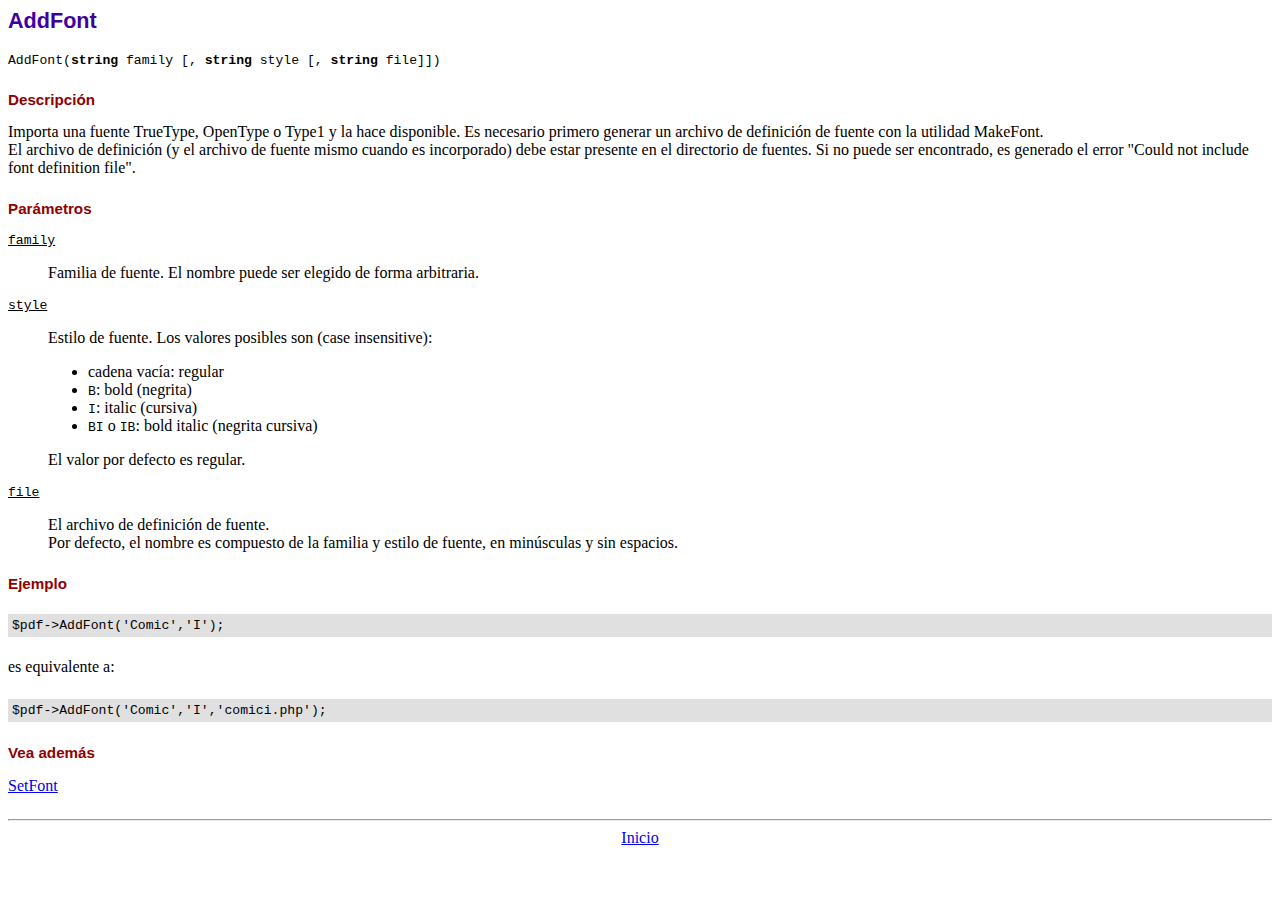
<file: includes/fpdf/doc/addfont.htm>
<!DOCTYPE html PUBLIC "-//W3C//DTD HTML 4.01 Transitional//EN">
<html>
<head>
<meta http-equiv="Content-Type" content="text/html; charset=ISO-8859-1">
<title>AddFont</title>
<link type="text/css" rel="stylesheet" href="../fpdf.css">
</head>
<body>
<h1>AddFont</h1>
<code>AddFont(<b>string</b> family [, <b>string</b> style [, <b>string</b> file]])</code>
<h2>Descripci�n</h2>
Importa una fuente TrueType, OpenType o Type1 y la hace disponible. Es necesario primero generar
un archivo de definici�n de fuente con la utilidad MakeFont.
<br>
El archivo de definici�n (y el archivo de fuente mismo cuando es incorporado) debe estar presente
en el directorio de fuentes. Si no puede ser encontrado, es generado el error "Could not include
font definition file".
<h2>Par�metros</h2>
<dl class="param">
<dt><code>family</code></dt>
<dd>
Familia de fuente. El nombre puede ser elegido de forma arbitraria.
</dd>
<dt><code>style</code></dt>
<dd>
Estilo de fuente. Los valores posibles son (case insensitive):
<ul>
<li>cadena vac�a: regular
<li><code>B</code>: bold (negrita)
<li><code>I</code>: italic (cursiva)
<li><code>BI</code> o <code>IB</code>: bold italic (negrita cursiva)
</ul>
El valor por defecto es regular.
</dd>
<dt><code>file</code></dt>
<dd>
El archivo de definici�n de fuente.
<br>
Por defecto, el nombre es compuesto de la familia y estilo de fuente, en min�sculas y sin espacios.
</dd>
</dl>
<h2>Ejemplo</h2>
<div class="doc-source">
<pre><code>$pdf-&gt;AddFont('Comic','I');</code></pre>
</div>
es equivalente a:
<div class="doc-source">
<pre><code>$pdf-&gt;AddFont('Comic','I','comici.php');</code></pre>
</div>
<h2>Vea adem�s</h2>
<a href="setfont.htm">SetFont</a>
<hr style="margin-top:1.5em">
<div style="text-align:center"><a href="index.htm">Inicio</a></div>
</body>
</html>
</file>
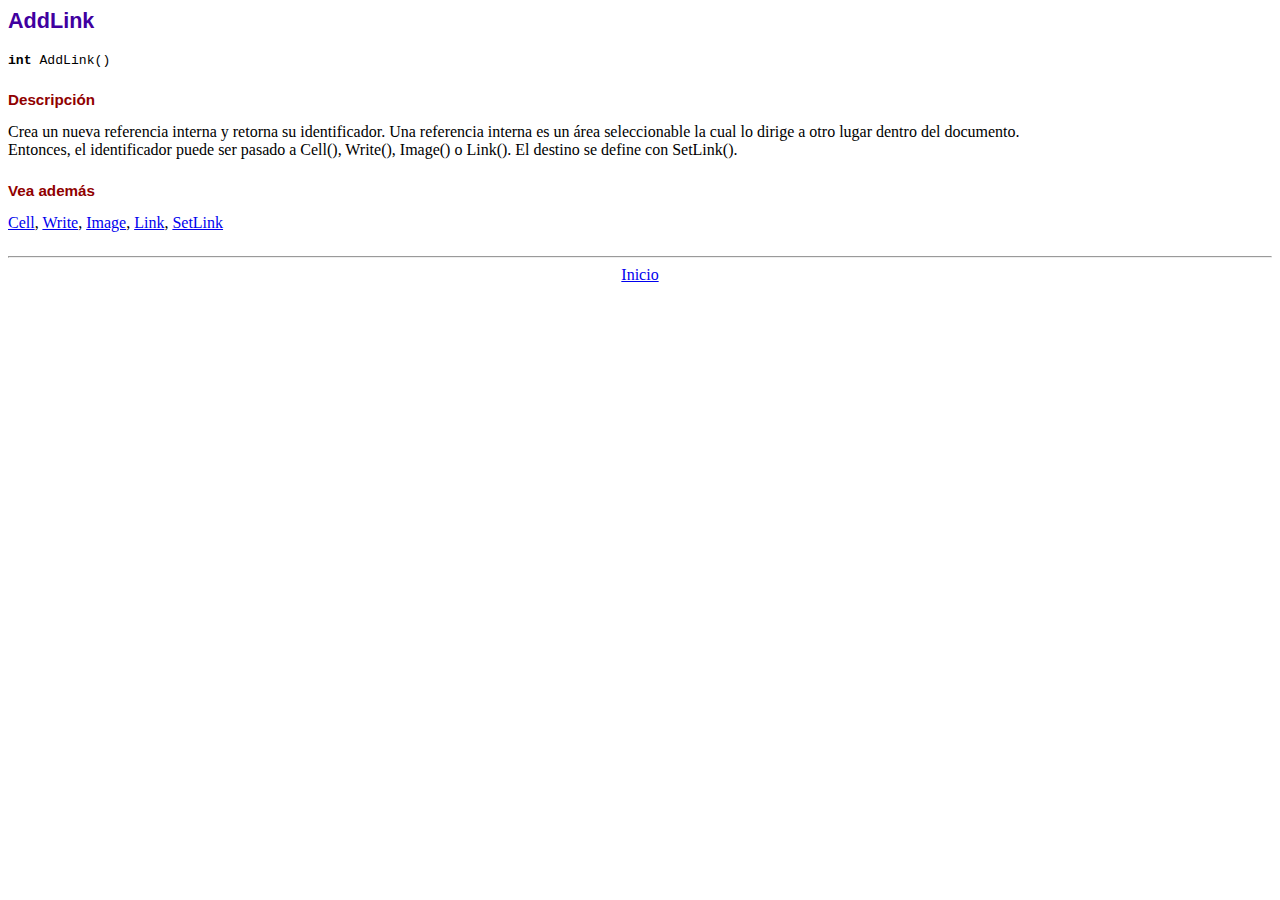
<file: includes/fpdf/doc/addlink.htm>
<!DOCTYPE html PUBLIC "-//W3C//DTD HTML 4.01 Transitional//EN">
<html>
<head>
<meta http-equiv="Content-Type" content="text/html; charset=ISO-8859-1">
<title>AddLink</title>
<link type="text/css" rel="stylesheet" href="../fpdf.css">
</head>
<body>
<h1>AddLink</h1>
<code><b>int</b> AddLink()</code>
<h2>Descripci�n</h2>
Crea un nueva referencia interna y retorna su identificador. Una referencia interna es un �rea seleccionable la cual lo dirige a otro lugar dentro del documento.
<br>
Entonces, el identificador puede ser pasado a Cell(), Write(), Image() o Link(). El destino se define con SetLink().
<h2>Vea adem�s</h2>
<a href="cell.htm">Cell</a>,
<a href="write.htm">Write</a>,
<a href="image.htm">Image</a>,
<a href="link.htm">Link</a>,
<a href="setlink.htm">SetLink</a>
<hr style="margin-top:1.5em">
<div style="text-align:center"><a href="index.htm">Inicio</a></div>
</body>
</html>
</file>
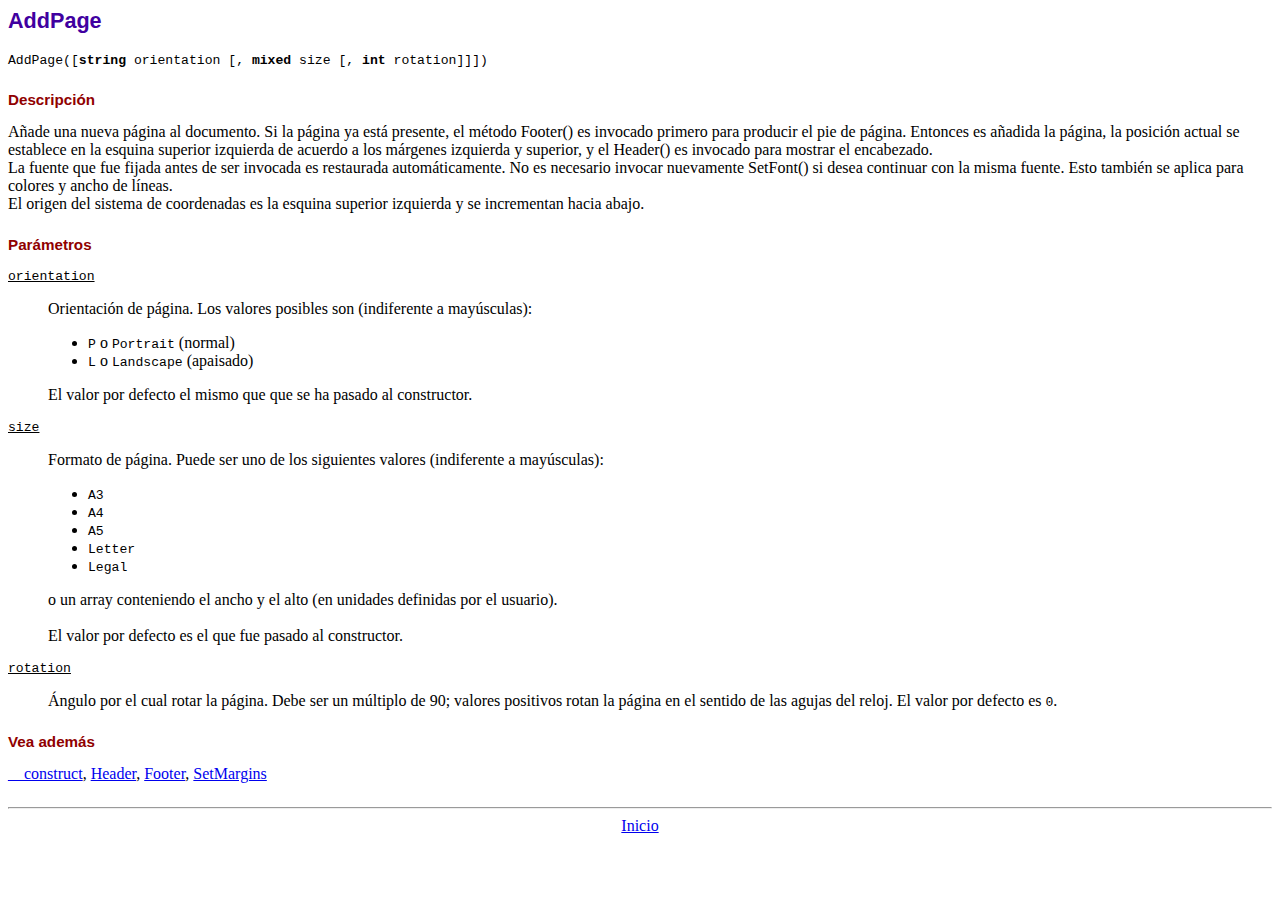
<file: includes/fpdf/doc/addpage.htm>
<!DOCTYPE html PUBLIC "-//W3C//DTD HTML 4.01 Transitional//EN">
<html>
<head>
<meta http-equiv="Content-Type" content="text/html; charset=ISO-8859-1">
<title>AddPage</title>
<link type="text/css" rel="stylesheet" href="../fpdf.css">
</head>
<body>
<h1>AddPage</h1>
<code>AddPage([<b>string</b> orientation [, <b>mixed</b> size [, <b>int</b> rotation]]])</code>
<h2>Descripci�n</h2>
A�ade una nueva p�gina al documento. Si la p�gina ya est� presente, el m�todo Footer() es invocado primero para producir
el pie de p�gina. Entonces es a�adida la p�gina, la posici�n actual se establece en la esquina superior izquierda de
acuerdo a los m�rgenes izquierda y superior, y el Header() es invocado para mostrar el encabezado.<br>
La fuente que fue fijada antes de ser invocada es restaurada autom�ticamente. No es necesario invocar nuevamente SetFont()
si desea continuar con la misma fuente. Esto tambi�n se aplica para colores y ancho de l�neas.<br>
El origen del sistema de coordenadas es la esquina superior izquierda y se incrementan  hacia abajo.
<h2>Par�metros</h2>
<dl class="param">
<dt><code>orientation</code></dt>
<dd>
Orientaci�n de p�gina. Los valores posibles son (indiferente a may�sculas):
<ul>
<li><code>P</code> o <code>Portrait</code> (normal)</li>
<li><code>L</code> o <code>Landscape</code> (apaisado)</li>
</ul>
El valor por defecto el mismo que que se ha pasado al constructor.
</dd>
<dt><code>size</code></dt>
<dd>
Formato de p�gina. Puede ser uno de los siguientes valores (indiferente a may�sculas):
<ul>
<li><code>A3</code></li>
<li><code>A4</code></li>
<li><code>A5</code></li>
<li><code>Letter</code></li>
<li><code>Legal</code></li>
</ul>
o un array conteniendo el ancho y el alto (en unidades definidas por el usuario).<br>
<br>
El valor por defecto es el que fue pasado al constructor.
</dd>
<dt><code>rotation</code></dt>
<dd>
�ngulo por el cual rotar la p�gina. Debe ser un m�ltiplo de 90; valores positivos rotan
la p�gina en el sentido de las agujas del reloj. El valor por defecto es <code>0</code>.
</dd>
</dl>
<h2>Vea adem�s</h2>
<a href="__construct.htm">__construct</a>,
<a href="header.htm">Header</a>,
<a href="footer.htm">Footer</a>,
<a href="setmargins.htm">SetMargins</a>
<hr style="margin-top:1.5em">
<div style="text-align:center"><a href="index.htm">Inicio</a></div>
</body>
</html>
</file>
<file: includes/fpdf/fpdf.css>
body {font-family:"Times New Roman",serif}
h1 {font:bold 135% Arial,sans-serif; color:#4000A0; margin-bottom:0.9em}
h2 {font:bold 95% Arial,sans-serif; color:#900000; margin-top:1.5em; margin-bottom:1em}
dl.param dt {text-decoration:underline}
dl.param dd {margin-top:1em; margin-bottom:1em}
dl.param ul {margin-top:1em; margin-bottom:1em}
tt, code, kbd {font-family:"Courier New",Courier,monospace; font-size:82%}
div.source {margin-top:1.4em; margin-bottom:1.3em}
div.source pre {display:table; border:1px solid #24246A; width:100%; margin:0em; font-family:inherit; font-size:100%}
div.source code {display:block; border:1px solid #C5C5EC; background-color:#F0F5FF; padding:6px; color:#000000}
div.doc-source {margin-top:1.4em; margin-bottom:1.3em}
div.doc-source pre {display:table; width:100%; margin:0em; font-family:inherit; font-size:100%}
div.doc-source code {display:block; background-color:#E0E0E0; padding:4px}
.kw {color:#000080; font-weight:bold}
.str {color:#CC0000}
.cmt {color:#008000}
p.demo {text-align:center; margin-top:-0.9em}
a.demo {text-decoration:none; font-weight:bold; color:#0000CC}
a.demo:link {text-decoration:none; font-weight:bold; color:#0000CC}
a.demo:hover {text-decoration:none; font-weight:bold; color:#0000FF}
a.demo:active {text-decoration:none; font-weight:bold; color:#0000FF}
</file>
